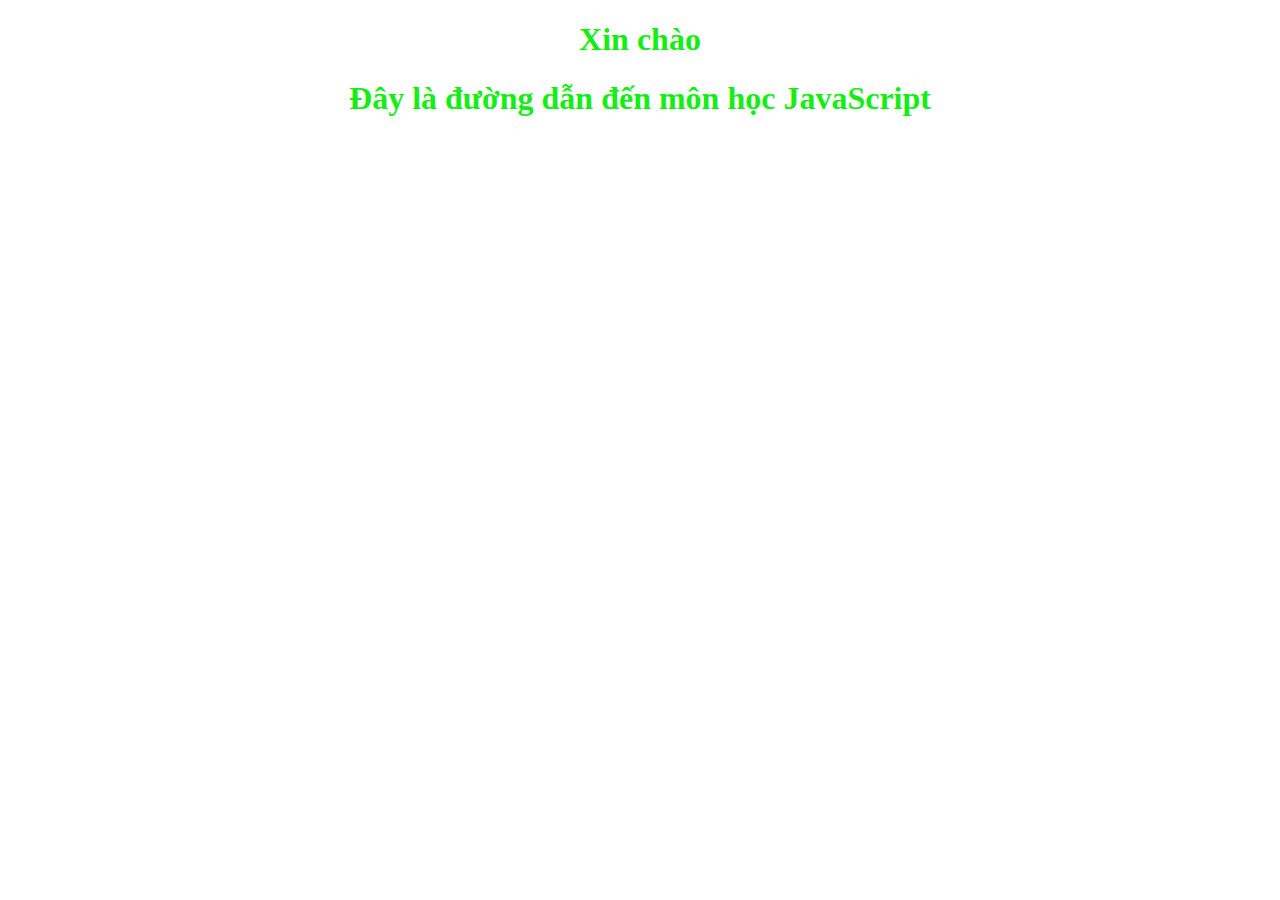
<file: index.html>
<!DOCTYPE html>
<html lang="en">
<head>
    <meta charset="UTF-8">
    <meta name="viewport" content="width=device-width, initial-scale=1.0">
    <title>Document</title>
    <style>
        h1{
            text-align: center;
            color: rgb(21, 238, 21);
        }
    </style>
</head>
<body>
    <h1>Xin chào</h1>
    <h1>Đây là đường dẫn đến môn học JavaScript</h1>
</body>
</html>
</file>
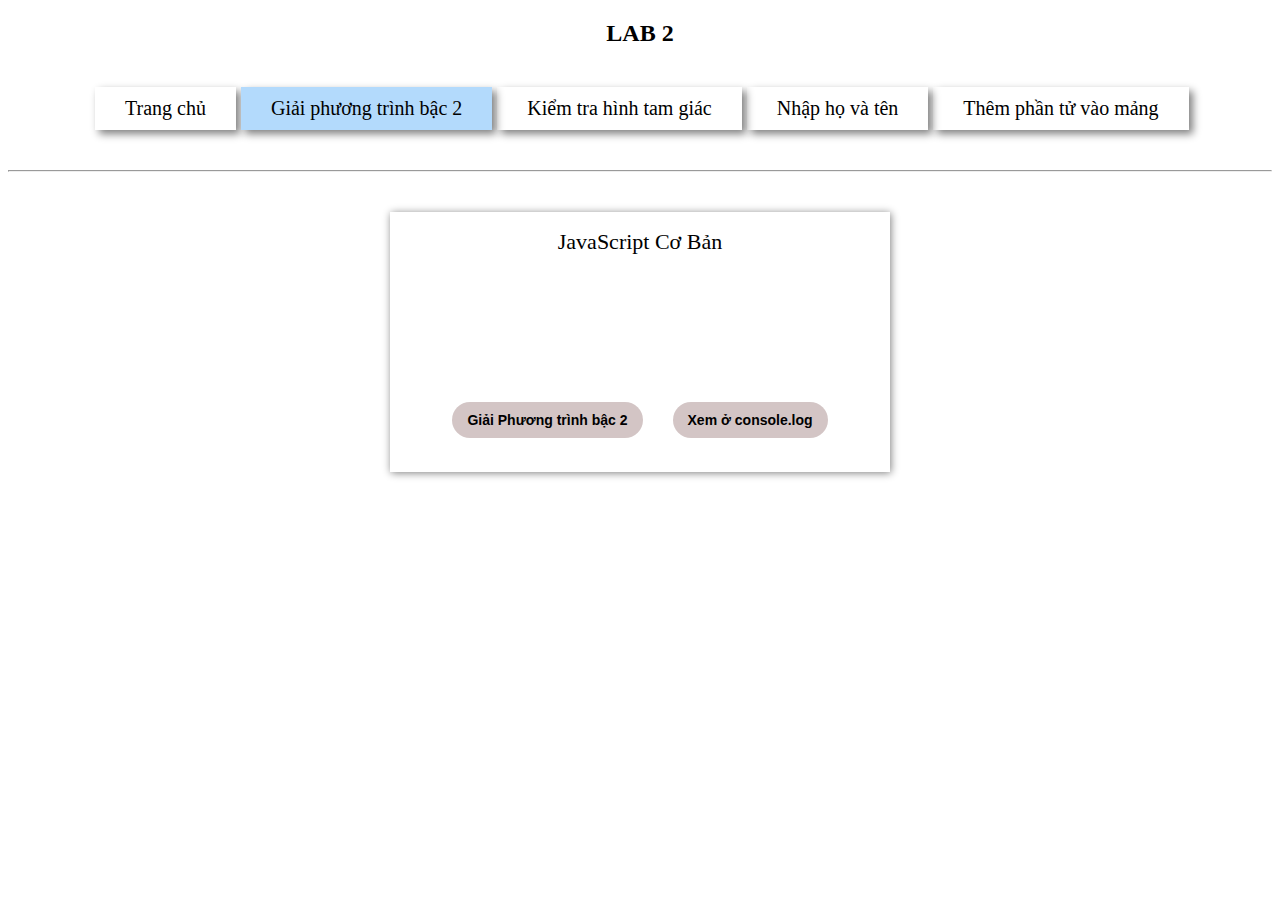
<file: lab2/bai1.html>
<!DOCTYPE html>
<html lang="en">

<head>
    <meta charset="UTF-8">
    <meta name="viewport" content="width=device-width, initial-scale=1.0">
    <title>Document</title>
    <style>
        ul {
            list-style: none;
            display: flex;
            margin: 0 auto;
            width: 1100px;
            padding: 0;
        }

        li {
            margin-left: 5px;
        }
 
        a {
            text-decoration: none;
            display: block;
            padding: 10px 30px;
            color: rgb(0, 0, 0);
            font-size: 20px;
            /* border: 1px solid gray; */
            box-shadow: 4px 4px 8px gray;
        }
        ul>li:nth-child(2)>a{
            background-color: rgb(179, 218, 252);
        }
        a:hover {
            box-shadow: 0px 0px 2px blue;
        }
        nav {
            margin-top: 40px;
        }
       hr{
        margin: 40px auto;
       }
       h2{
        text-align: center;
       }
       .phuongtrinh{
        width: 500px;
        height: 250px;
        box-shadow: 1px 1px 8px gray;
        margin: 0 auto;
        padding-top: 10px;
       }
       .next,.see_log{
        border-radius: 30px;
        padding: 10px 15px;
        font-weight: bold;
        background-color: rgb(211, 197, 197);
        color: black;
        border: none;
        font-size: 14px;
       }
       .next:hover,.see_log:hover{
        background-color: rgb(173, 167, 167);    
       }
       .next:active{
        background-color: orangered;
       }
       .see_log{
        margin-left: 30px;
       }
       .button{
        overflow: hidden;
        
        display: flex;
        justify-content: center;
       }
       .ketqua{
        width: 100%;
        height: 180px;
       }

       .p_ketqua{
        text-align: center;
        font-size: 22px;
        color: black;
        line-height: 40px;
       
        margin: 0;
       }
    </style>
</head>

<body>
    <header>
        <div class="title">
            <h2>LAB 2</h2>
        </div>
        <nav>
            <ul>
                <li><a href="home.html">Trang chủ</a></li>
                <li><a href="bai1.html">Giải phương trình bậc 2</a></li>
                <li><a href="bai2.html">Kiểm tra hình tam giác</a></li>
                <li><a href="bai3.html">Nhập họ và tên</a></li>
                <li><a href="bai4.html">Thêm phần tử vào mảng</a></li>
            </ul>
        </nav>
    </header>
    <hr>
    <section>
        <div class="phuongtrinh">
            <div class="ketqua">
                <p class="p_ketqua" id="hien_thi_phuong_trinh">
                    JavaScript Cơ Bản
                </p>
                <p class="p_ketqua" id="hien_thi_ket_qua">
                   
                </p>
            </div>
            <div class="button">
                <button class="next" id="next" onclick="thucThi()">Giải Phương trình bậc 2</button>
                <button class="see_log" id="see_log" onclick="onoff_console()">Xem ở console.log</button>
            </div>
        </div>
    </section>
    <script src="./js/bai1.js"></script>
</body>

</html>
</file>
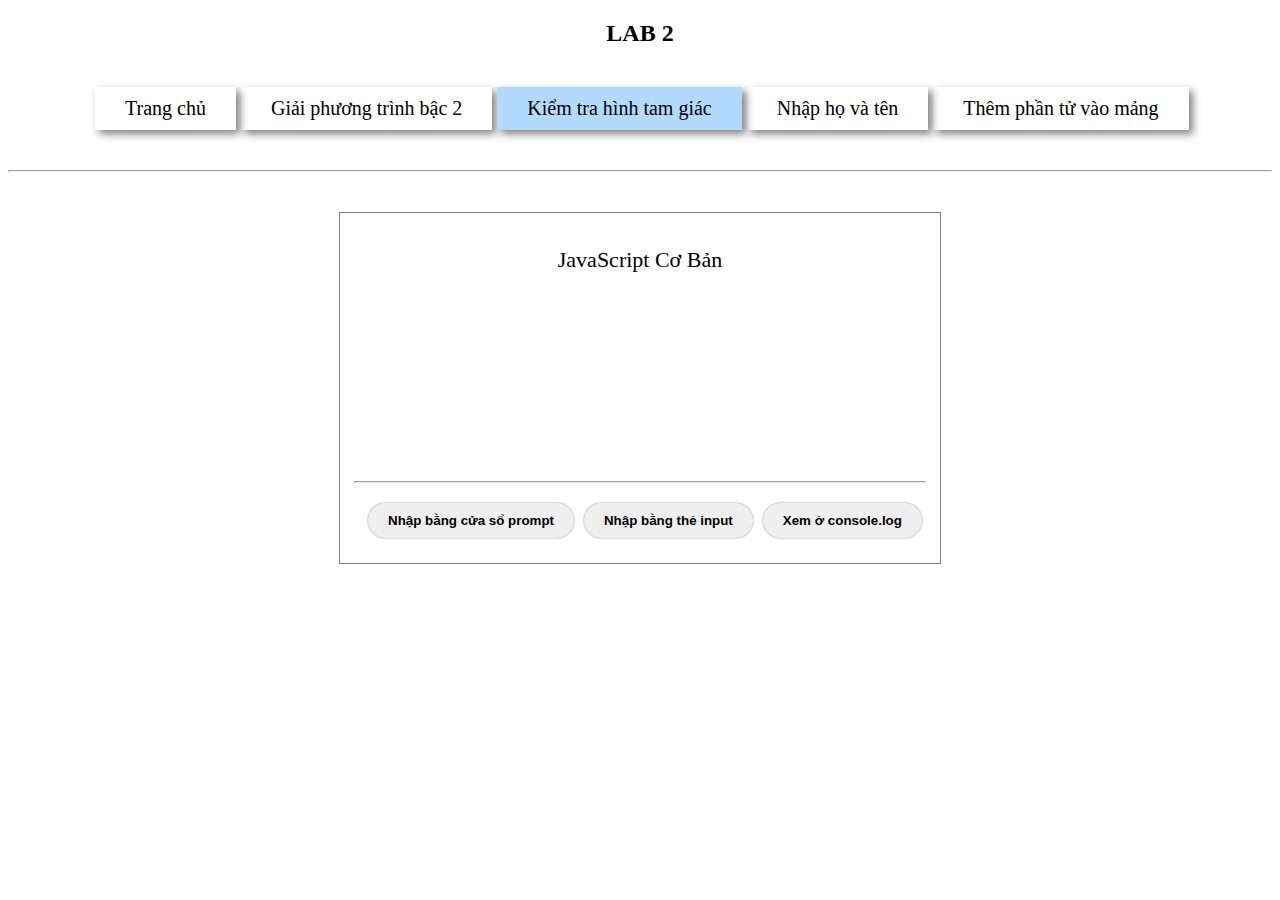
<file: lab2/bai2.html>
<!DOCTYPE html>
<html lang="en">

<head>
    <meta charset="UTF-8">
    <meta name="viewport" content="width=device-width, initial-scale=1.0">
    <title>Document</title>
    <style>
        ul {
            list-style: none;
            display: flex;
            margin: 0 auto;
            width: 1100px;
            padding: 0;
        }

        li {
            margin-left: 5px;
        }

        a {
            text-decoration: none;
            display: block;
            padding: 10px 30px;
            color: rgb(0, 0, 0);
            font-size: 20px;
            /* border: 1px solid gray; */
            box-shadow: 4px 4px 8px gray;
        }

        ul>li:nth-child(3)>a {
            background-color: rgb(179, 218, 252);
        }

        a:hover {
            box-shadow: 0px 0px 2px blue;
        }

        nav {
            margin-top: 40px;
        }

        body>hr {
            margin: 40px auto;
        }

        h2 {
            text-align: center;
        }

        .khung {
            width: 600px;
            height: 350px;
            margin: 0 auto;
            display: flex;
            flex-direction: column;
            align-items: center;
            border: 1px solid gray;
        }

        .button {
            display: flex;
            justify-content: center;
        }

        button {
            padding: 10px 20px;
            margin-left: 10px;
            border-radius: 30px;
            font-weight: bold;
            border: none;
            box-shadow: 0 0 2px gray;
        }

        button:hover {
            background-color: rgb(163, 157, 157);
        }

        .display {
            width: 100%;
            height: 250px;
            padding-top: 10px;

        }

        .input {
            display: flex;
            flex-direction: column;   
            height: 240px;
            width: 100%;
            align-items: center;
            display: none;
        }

        .input>div {
            width: 80%;

            display: flex;
            align-items: center;
            margin-left: 110px;
        }

        .input>div>input {
            width: 70%;
            padding: 10px;
            margin: 10px;
            border-radius: 5px;
            border: 1px solid black;
            outline: none;
        }

        .input>div>img {
            width: 30px;
            display: none;
        }

        .input>button {
            margin-top: 18px;
        }
        .input>button:active{
            background-color: orangered;
        }
        .khung>hr {
            width: 95%;
            margin-bottom: 20px;
        }

        .rung {
            border: 2px solid red;
            animation: rung1 0.1s 2;
        }

        @keyframes rung1 {
            0% {
                transform: translateX(0);
            }

            25% {
                transform: translateX(-5px);
            }

            75% {
                transform: translateX(5px);
            }

            100% {
                transform: translateX(0);
            }
        }
        .display_ketqua{
            width: 100%;
            height: 230px;
            display: block;
        }
        .display_ketqua>p{
            font-size: 22px;
            line-height: 30px;
            text-align: center;
        }
    </style>
</head>

<body>
    <header>
        <div class="title">
            <h2>LAB 2</h2>
        </div>
        <nav>
            <ul>
                <li><a href="home.html">Trang chủ</a></li>
                <li><a href="bai1.html">Giải phương trình bậc 2</a></li>
                <li><a href="bai2.html">Kiểm tra hình tam giác</a></li>
                <li><a href="bai3.html">Nhập họ và tên</a></li>
                <li><a href="bai4.html">Thêm phần tử vào mảng</a></li>
            </ul>
        </nav>
    </header>
    <hr>
    <section>
        <div class="khung">
            <div class="display" id="display">
                <div class="input" id="input">
                    <div>
                        <input type="text" class="canh" id="canh1" placeholder="Nhập cạnh a"
                            title="Nhập cạnh của tam giác">
                        <img class="img" src="hinhanh/0.png" alt="">
                        <img class="img" src="hinhanh/1.png" alt="">
                    </div>
                    <div>
                        <input type="text" class="canh" id="canh2" placeholder="Nhập cạnh b"
                            title="Nhập cạnh của tam giác">
                        <img class="img" src="hinhanh/0.png" alt="">
                        <img class="img" src="hinhanh/1.png" alt="">
                    </div>
                    <div>
                        <input type="text" class="canh" id="canh3" placeholder="Nhập cạnh c"
                            title="Nhập cạnh của tam giác">
                        <img class="img" src="hinhanh/0.png" alt="">
                        <img class="img" src="hinhanh/1.png" alt="">
                    </div>
                    <button id="kiemtra" onclick="kiemtra()">Kiểm tra</button>
                </div>
                <div class="display_ketqua" id="display_ketqua">
                    <p id="p_ketqua">JavaScript Cơ Bản</p>
                </div>
            </div>
            <hr>
            <div class="button">

                <button onclick="cuasoprompt()">Nhập bằng cửa sổ prompt</button>
                <button onclick="thucThiInPut()">Nhập bằng thẻ input</button>
                <button onclick="onoff()" id="seelog">Xem ở console.log</button>
            </div>
        </div>
    </section>
    <script src="./js/bai2.js"></script>
</body>

</html>
</file>
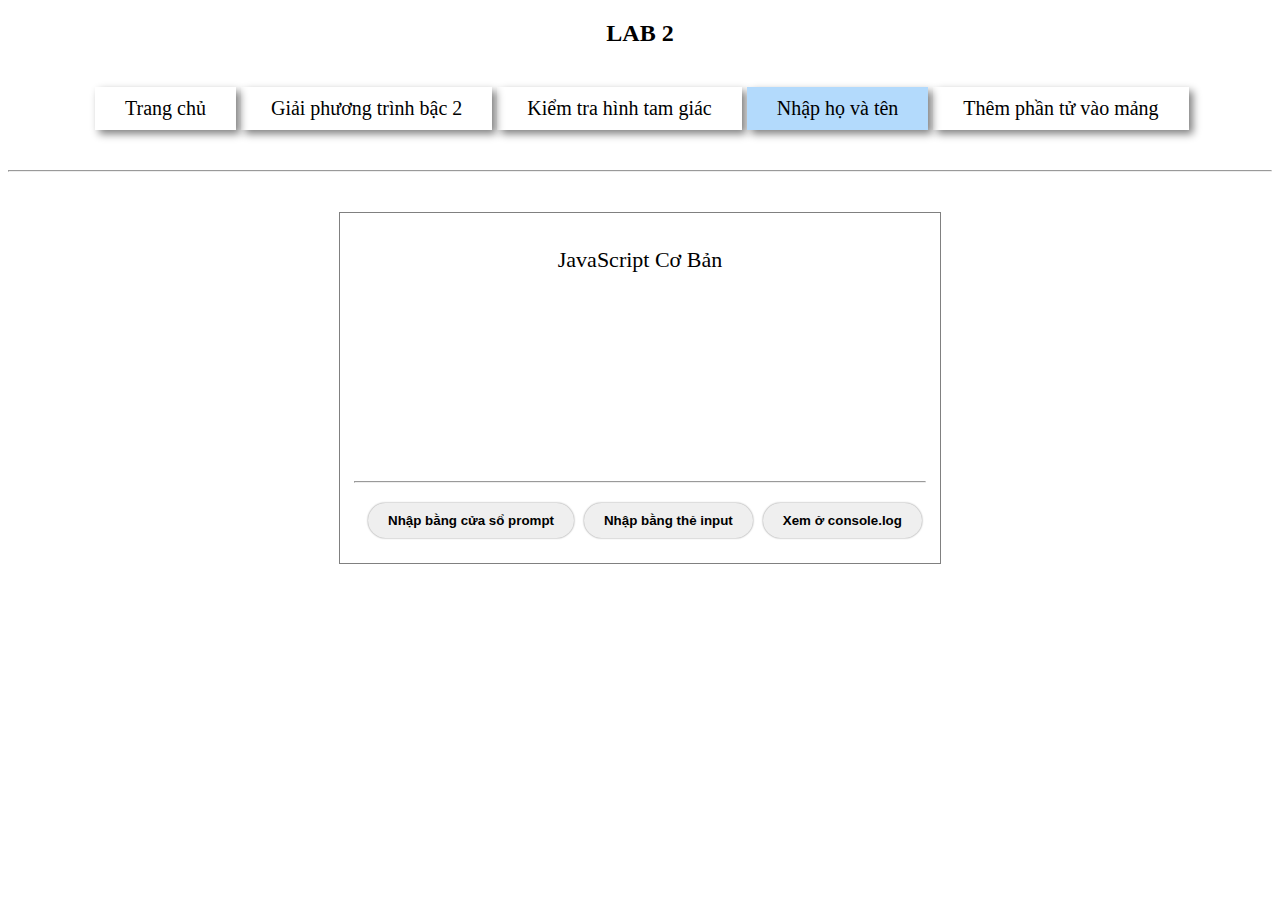
<file: lab2/bai3.html>
<!DOCTYPE html>
<html lang="en">

<head>
    <meta charset="UTF-8">
    <meta name="viewport" content="width=device-width, initial-scale=1.0">
    <title>Document</title>
    <style>
        ul {
            list-style: none;
            display: flex;
            margin: 0 auto;
            width: 1100px;
            padding: 0;
        }

        li {
            margin-left: 5px;
        }

        a {
            text-decoration: none;
            display: block;
            padding: 10px 30px;
            color: rgb(0, 0, 0);
            font-size: 20px;
            /* border: 1px solid gray; */
            box-shadow: 4px 4px 8px gray;
        }

        ul>li:nth-child(4)>a {
            background-color: rgb(179, 218, 252);
        }

        a:hover {
            box-shadow: 0px 0px 2px blue;
        }

        nav {
            margin-top: 40px;
        }

        body>hr {
            margin: 40px auto;
        }

        h2 {
            text-align: center;
        }

        .khung {
            width: 600px;
            height: 350px;
            margin: 0 auto;
            display: flex;
            flex-direction: column;
            align-items: center;
            border: 1px solid gray;
        }

        .button {
            display: flex;
            justify-content: center;
        }

        button {
            padding: 10px 20px;
            margin-left: 10px;
            border-radius: 30px;
            font-weight: bold;
            border: none;
            box-shadow: 0 0 2px gray;
        }

        button:hover {
            background-color: rgb(163, 157, 157);
        }

        .display {
            width: 100%;
            height: 250px;
            padding-top: 10px;

        }

        .input {
            display: flex;
            flex-direction: column;   
            height: 240px;
            width: 100%;
            align-items: center;
            display: none;
        }

        .input>div {
            width: 80%;

            display: flex;
            align-items: center;
            margin-left: 110px;
        }

        .input>div>input, #gioitinh {
            width: 70%;
            padding: 10px;
            margin: 10px;
            border-radius: 5px;
            border: 1px solid black;
            outline: none;
        }
        #gioitinh{
            width: 75%;
        }
        .input>div>img {
            width: 30px;
            display: none;
        }

        .input>button {
            margin-top: 18px;
        }
        .input>button:active{
            background-color: orangered;
        }
        .khung>hr {
            width: 95%;
            margin-bottom: 20px;
        }

        .rung {
            border: 2px solid red;
            animation: rung1 0.1s 2;
        }

        @keyframes rung1 {
            0% {
                transform: translateX(0);
            }

            25% {
                transform: translateX(-5px);
            }

            75% {
                transform: translateX(5px);
            }

            100% {
                transform: translateX(0);
            }
        }
        .display_ketqua{
            width: 100%;
            height: 230px;
            display: block;
        }
        .display_ketqua>p{
            font-size: 22px;
            line-height: 30px;
            text-align: center;
        }
    </style>
</head>

<body>
    <header>
        <div class="title">
            <h2>LAB 2</h2>
        </div>
        <nav>
            <ul>
                <li><a href="home.html">Trang chủ</a></li>
                <li><a href="bai1.html">Giải phương trình bậc 2</a></li>
                <li><a href="bai2.html">Kiểm tra hình tam giác</a></li>
                <li><a href="bai3.html">Nhập họ và tên</a></li>
                <li><a href="bai4.html">Thêm phần tử vào mảng</a></li>
            </ul>
        </nav>
    </header>
    <hr>
    <section>
        <div class="khung">
            <div class="display" id="display">
                <div class="input" id="input">
                    <div>
                        <input type="text" class="nhapten" id="hoten" placeholder="Nhập Họ và Tên"
                            title="Nhập cạnh của tam giác">
                        <img class="img" src="hinhanh/0.png" alt="">
                        <img class="img" src="hinhanh/1.png" alt="">
                    </div>
                    <div>
                        <select name="" id="gioitinh">
                            <option value="nam">Nam</option>
                            <option value="nu">Nữ</option>
                        </select>
                    </div>
                   
                    <button id="kiemtra" onclick="kiemtra()">Kiểm tra</button>
                </div>
                <div class="display_ketqua" id="display_ketqua">
                    <p id="p_ketqua">JavaScript Cơ Bản</p>
                    <p id="p_ketqua1"></p>
                </div>
            </div>
            <hr>
            <div class="button">

                <button onclick="cuasoprompt()">Nhập bằng cửa sổ prompt</button>
                <button onclick="thucThiInPut()">Nhập bằng thẻ input</button>
                <button onclick="onoff()" id="seelog">Xem ở console.log</button>
            </div>
        </div>
    </section>
    <script src="js/bai3.js"></script>
</body>

</html>
</file>
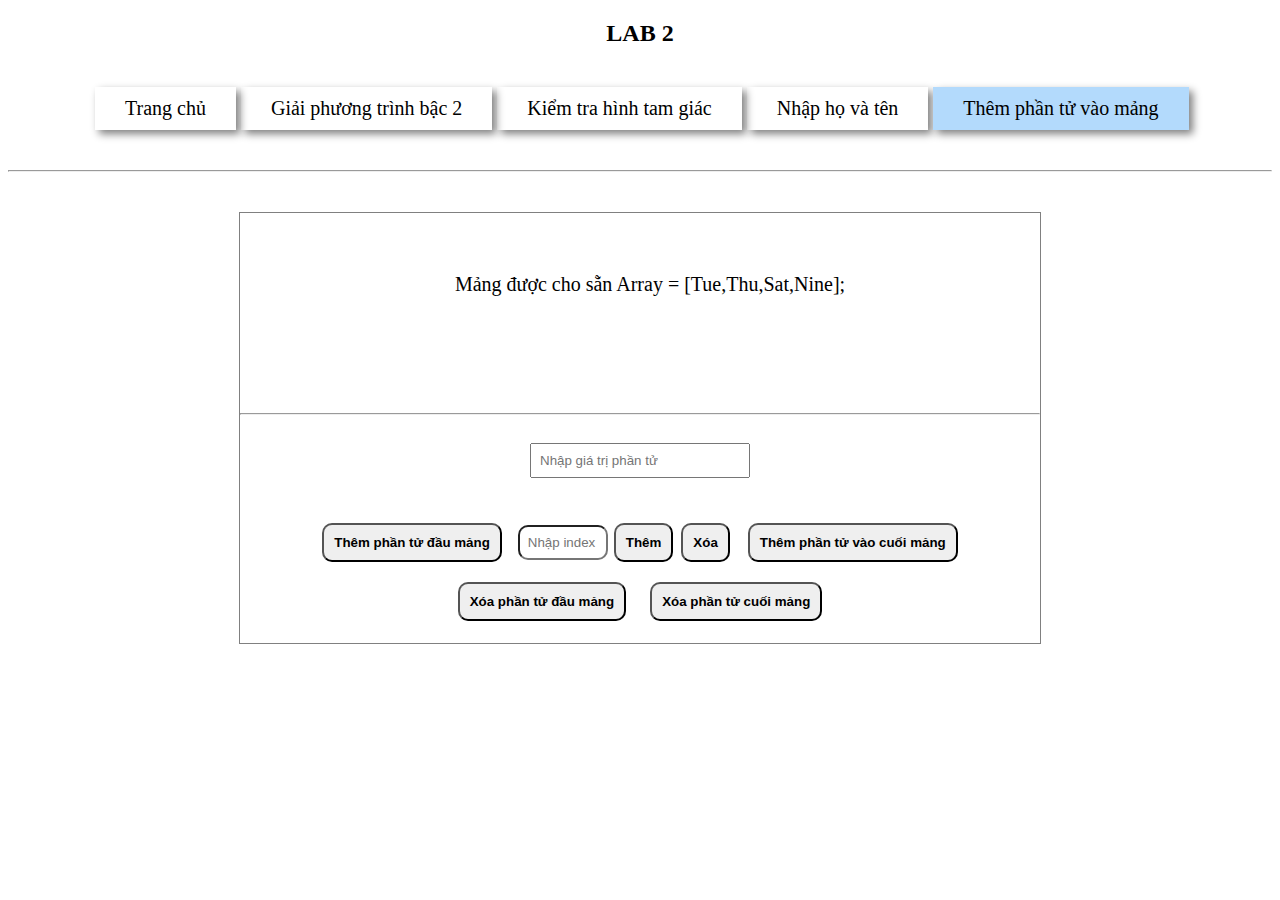
<file: lab2/bai4.html>
<!DOCTYPE html>
<html lang="en">

<head>
    <meta charset="UTF-8">
    <meta name="viewport" content="width=device-width, initial-scale=1.0">
    <title>Document</title>
    <style>
        ul {
            list-style: none;
            display: flex;
            margin: 0 auto;
            width: 1100px;
            padding: 0;
        }

        li {
            margin-left: 5px;
        }

        a {
            text-decoration: none;
            display: block;
            padding: 10px 30px;
            color: rgb(0, 0, 0);
            font-size: 20px;
            /* border: 1px solid gray; */
            box-shadow: 4px 4px 8px gray;
        }

        ul>li:nth-child(5)>a {
            background-color: rgb(179, 218, 252);
        }

        a:hover {
            box-shadow: 0px 0px 2px blue;
        }

        nav {
            margin-top: 40px;
        }

        .hr {
            margin: 40px auto;
        }

        h2 {
            text-align: center;
        }

        .khung {
            width: 800px;
            height: 430px;
            border: 1px solid gray;
            margin: 0 auto;
        }

        .display {
            width: 100%;
            height: 40%;
            padding: 10px;
        }

        .button {
            width: 100%;
            
            text-align: center;
        }

        .input1 {
            padding: 8px;
            margin-bottom: 35px;
            margin-top: 20px;
            width: 200px;
            outline: none;
        }

        .button1 {
            padding: 0;
            text-align: left;
        }

        #input2 {
            width: 75%;
            border: none;
            outline: none;
            padding: 10px;
            height: 100%;
            border-top-left-radius: 10px;
            border-bottom-left-radius: 10px;
        }
        button{
            padding: 10px;
            border-radius: 10px;
            margin: 10px;
            font-weight: bold;
           
        }
        button:hover{
            background-color: rgb(170, 162, 162);
        }
        button:active{
            background-color: orangered;
        }
        #p_display{
            text-align: center;
            font-size: 20px;
            padding-top: 30px;
            
        }
        .rung {
            border: 2px solid red;
            animation: rung1 0.1s 2;
        }

        @keyframes rung1 {
            0% {
                transform: translateX(0);
            }

            25% {
                transform: translateX(-5px);
            }

            75% {
                transform: translateX(5px);
            }

            100% {
                transform: translateX(0);
            }
        }
        .themvaxoa{
            
            display: inline-block;
            padding: 0px 2px;
            border-radius: 10px;
        }
        .themvaxoa>input{
            padding: 8px;
            width: 70px;
            border-radius: 10px;
            outline: none;
        }
        .themvaxoa>button{
            margin: 2px;
        }
    </style>
</head>

<body>
    <header>
        <div class="title">
            <h2>LAB 2</h2>
        </div>
        <nav>
            <ul>
                <li><a href="home.html">Trang chủ</a></li>
                <li><a href="bai1.html">Giải phương trình bậc 2</a></li>
                <li><a href="bai2.html">Kiểm tra hình tam giác</a></li>
                <li><a href="bai3.html">Nhập họ và tên</a></li>
                <li><a href="bai4.html">Thêm phần tử vào mảng</a></li>
            </ul>
        </nav>
    </header>
    <hr class="hr">

    <section>
        <div class="khung">
            <div class="display" id="display">
                <p id="p_display"></p>
            </div>
            <hr>
            <div class="button" id="button">
                <input type="text" class="input1" id="giatriphantu" placeholder="Nhập giá trị phần tử"> <br>
                <button id="themdau" onclick="themphantudaumang()">Thêm phần tử đầu mảng</button>
                <!-- <button class="button1" id="themindex" onclick="themtheoindex()"><input type="text" id="input2" placeholder="Nhập vị trí muốn thêm"
                        title="Nhập vị trí muốn thêm"></button> -->
                        <div class="themvaxoa">
                            <input type="text" id="nhapindex" placeholder="Nhập index">
                            <button onclick="themtheoindex()">Thêm</button>
                            <button onclick="xoatheoindex()">Xóa</button>
                        </div>
                <button id="themcuoi" onclick="themphantucuoimang()" >Thêm phần tử vào cuối mảng</button>     <br>   
                <button id="xoadau" onclick="xoaphantudaumang()">Xóa phần tử đầu mảng</button>
                
                <button id="xoacuoi" onclick="xoaphantucuoimang()">Xóa phần tử cuối mảng</button>
            </div>
        </div>
    </section>
    <script src="js/bai4.js"></script>
</body>

</html>
</file>
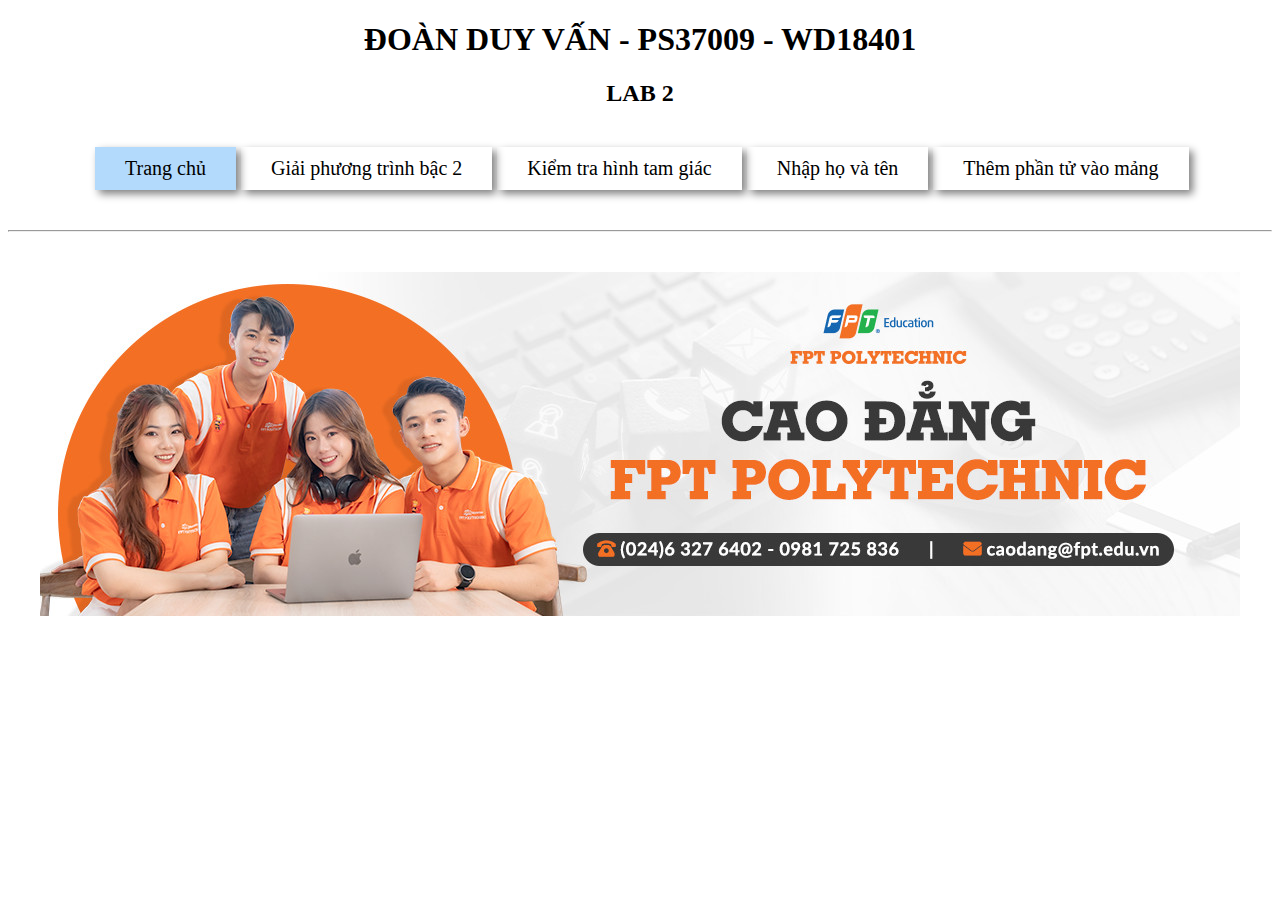
<file: lab2/home.html>
<!DOCTYPE html>
<html lang="en">

<head>
    <meta charset="UTF-8">
    <meta name="viewport" content="width=device-width, initial-scale=1.0">
    <title>Document</title>
    <style>
        ul {
            list-style: none;
            display: flex;
            margin: 0 auto;
            width: 1100px;
            padding: 0;
        }

        li {
            margin-left: 5px;
        }
 
        a {
            text-decoration: none;
            display: block;
            padding: 10px 30px;
            color: rgb(0, 0, 0);
            font-size: 20px;
            /* border: 1px solid gray; */
            box-shadow: 4px 4px 8px gray;
        }
        ul>li:first-child>a{
            background-color: rgb(179, 218, 252);
        }
        a:hover {
            box-shadow: 0px 0px 2px blue;
        }
        nav {
            margin-top: 40px;
        }
       hr{
        margin: 40px auto;
       }
       h2{
        text-align: center;
       }
       .fpt{
        text-align: center;
       }
       .title{
        text-align: center;
       }
    </style>
</head>

<body>
    <header>
        <div class="title">
            <h1>ĐOÀN DUY VẤN - PS37009 - WD18401</h1>
            <h2>LAB 2</h2>
        </div>
        <nav>
            <ul>
                <li><a href="home.html">Trang chủ</a></li>
                <li><a href="bai1.html">Giải phương trình bậc 2</a></li>
                <li><a href="bai2.html">Kiểm tra hình tam giác</a></li>
                <li><a href="bai3.html">Nhập họ và tên</a></li>
                <li><a href="bai4.html">Thêm phần tử vào mảng</a></li>
            </ul>
        </nav>
    </header>
    <hr>
    <section>
        <div class="fpt">
            <img src="hinhanh/fpt.jpg" alt="">
        </div>
    </section>
</body>

</html>
</file>
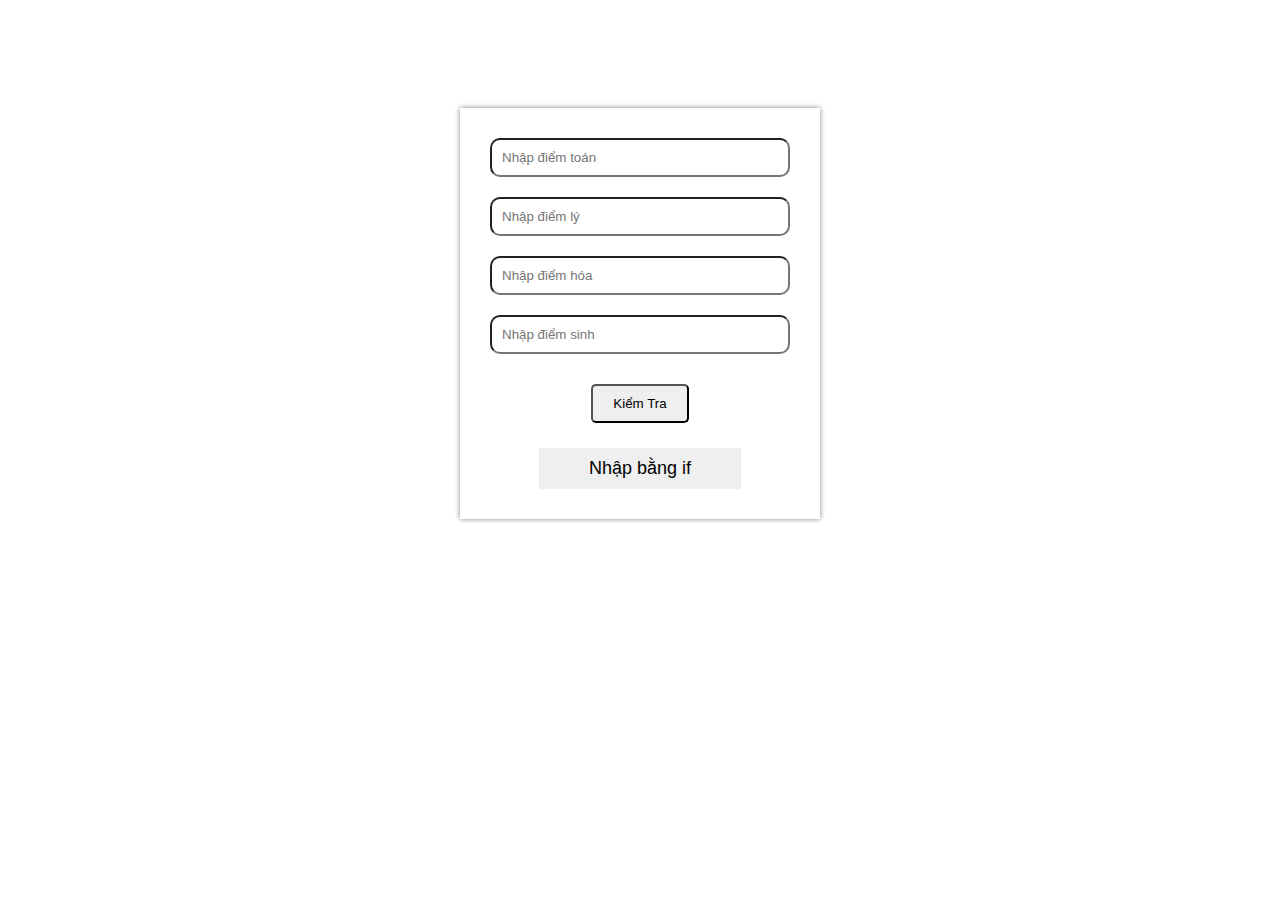
<file: lab3/bai1.html>
<!DOCTYPE html>
<html lang="en">
<head>
    <meta charset="UTF-8">
    <meta name="viewport" content="width=device-width, initial-scale=1.0">
    <title>Document</title>
    <link rel="stylesheet" href="css/bai1.css">
</head>
<body>
    <section>
        <div class="khung">
            <div class="menu1" id="menu">
            <div class="head">
            <div class="input">
            <input type="text" id="toan" placeholder="Nhập điểm toán">
            <p class="thongbao"> </p>
            <input type="text" id="ly" placeholder="Nhập điểm lý">
            <p class="thongbao"> </p>
            <input type="text" id="hoa" placeholder="Nhập điểm hóa">
            <p class="thongbao"> </p>
            <input type="text" id="sinh" placeholder="Nhập điểm sinh">
            <p class="thongbao"> </p>
            </div>
            </div>
            <div class="button">
                <button onclick="kiemtra()">Kiểm Tra</button>
            </div>
            <div class="thaydoi">
                <button onclick="nhapif()" id="nhapif">Nhập bằng if 
                <span></span>
                <span></span>
                <span></span> 
                <span></span>  
                </button>
                <button onclick="nhapswitch()" id="nhapswitch">Nhập bằng Switch 
                    <span></span>
                    <span></span>
                    <span></span>
                    <span></span>  
                    </button>
            </div>
            </div>
            <div class="ketqua" id="ketqua">
                <p id="in_ketqua"></p>
                <button onclick="nhaplai()">Nhập lại</button>
            </div>
            
        </div>
    </section>
    <script src="js/bai1.js"></script>
</body>
</html>
</file>
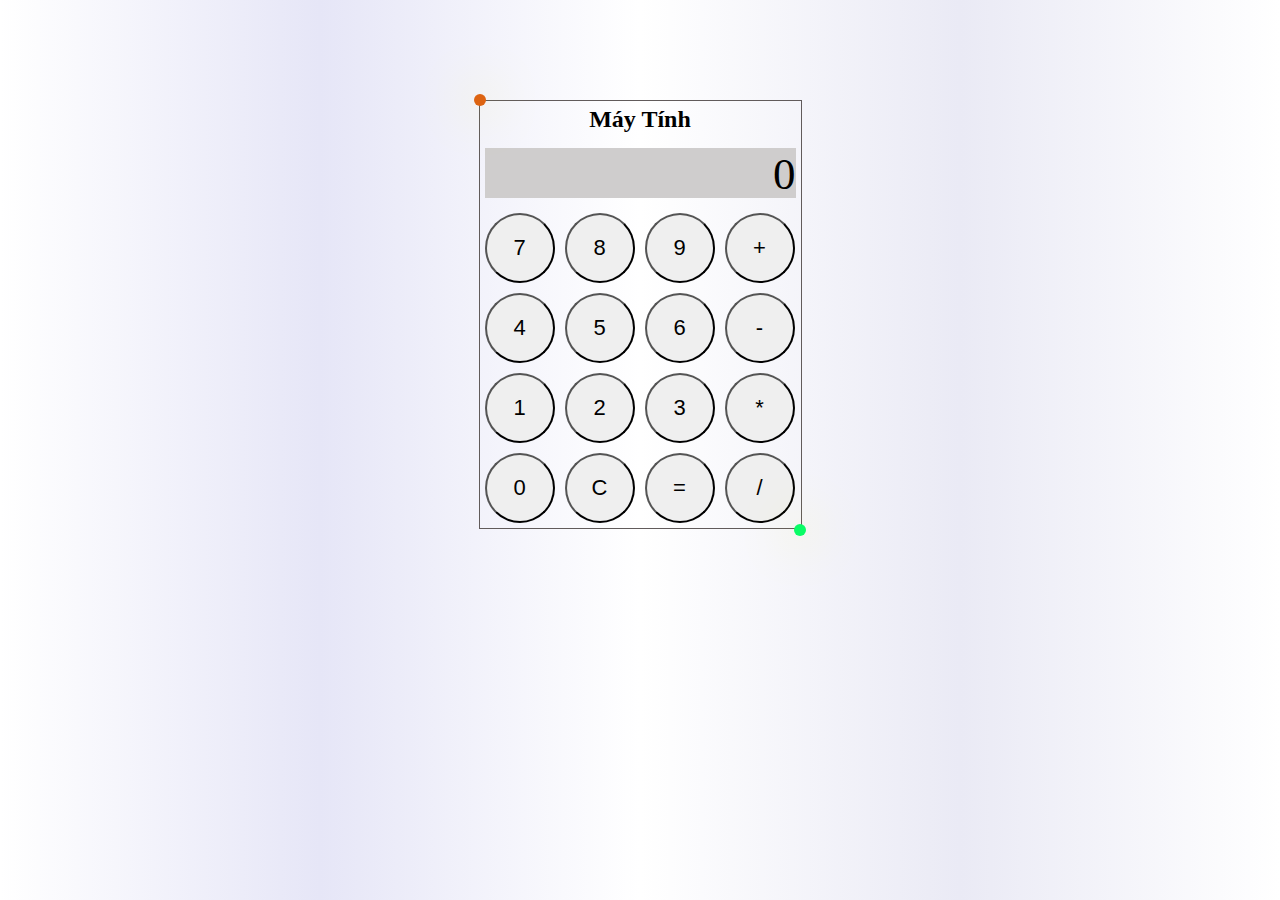
<file: lab3/bai2.html>
<!DOCTYPE html>
<html lang="en">
<head>
    <meta charset="UTF-8">
    <meta name="viewport" content="width=device-width, initial-scale=1.0">
    <title>Máy Tính</title>
    <link rel="stylesheet" href="css/bai2.css">
</head> 
<body>
    <div class="nen"></div>
    <section>
        
       <div class="khung">
        <h2>Máy Tính</h2>
        <!-- <div class="ketqua"> -->
            <p class="p_ketqua" id="ketqua">
                0
            </p>
        <!-- </div> -->
        <div class="maytinh" id="maytinh">
            <button>7</button>
            <button>8</button>
            <button>9</button>
            <button>+</button>
            <button>4</button>
            <button>5</button>
            <button>6</button>
            <button>-</button>
            <button>1</button>
            <button>2</button>
            <button>3</button>  
            <button>*</button>
            <button>0</button>
            <button>C</button>
            <button>=</button>
            <button>/</button>
        </div>
        <span class="border"></span>
        <span class="border2"></span>
       </div>
    </section>
    <script src="js/bai2.js"></script>
       
</body>
</html>
</file>
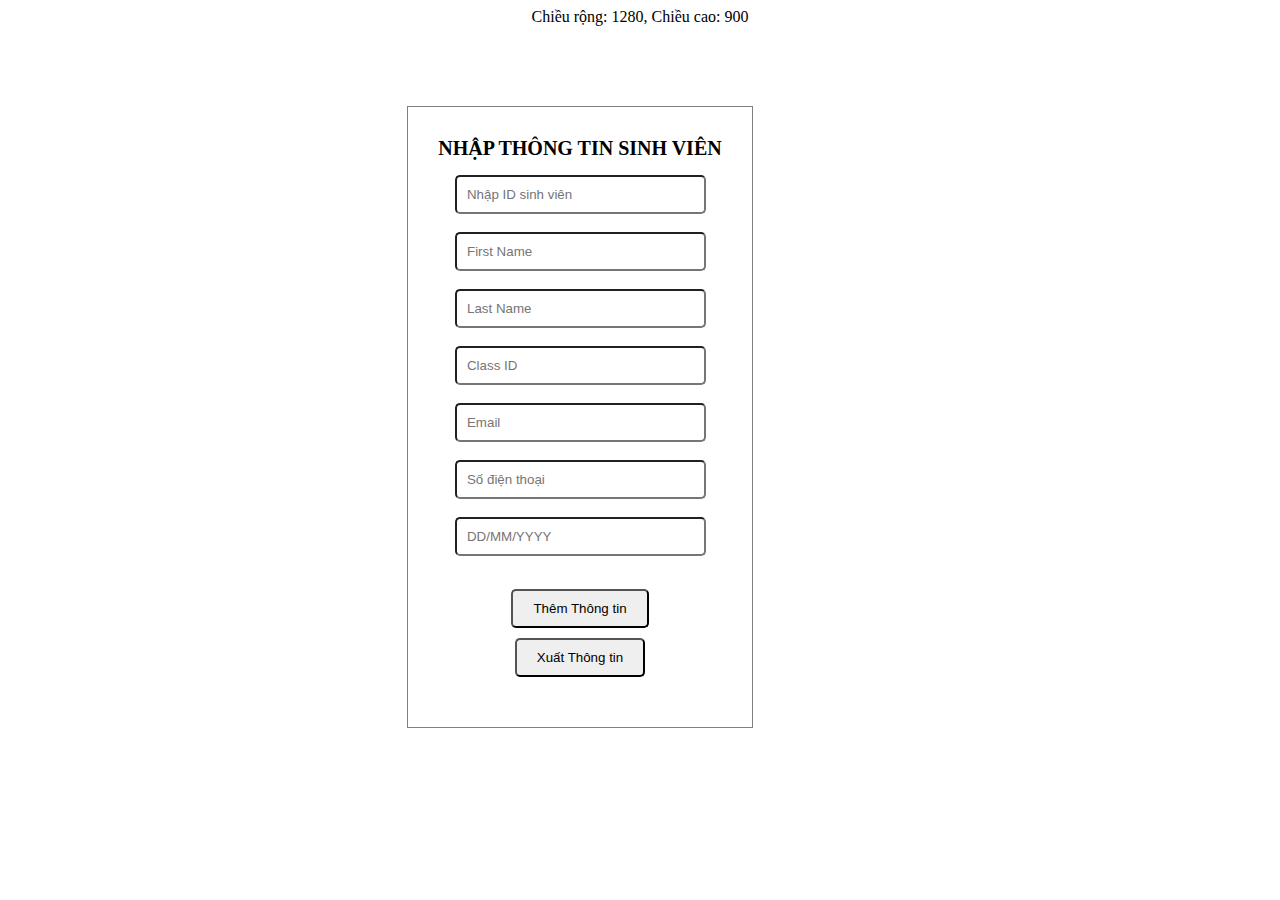
<file: lab4/lab4.html>
<!DOCTYPE html>
<html lang="en">

<head>
    <meta charset="UTF-8">
    <meta name="viewport" content="width=device-width, initial-scale=1.0">
    <title>Document</title>
    <link rel="stylesheet" href="lab4.css">
</head>

<body>
    <div class="bom">
        <span id="bom"></span>
    </div>
    <section> 
        <div class="nhapthongtin">
            <div class="text">NHẬP THÔNG TIN SINH VIÊN</div>
            <div class="input">
                <input type="text" pattern="[0-9]{2}" placeholder="Nhập ID sinh viên">
                <p class="thongbao"></p>
                <input type="text" pattern="[a-zA-Z]+" placeholder="First Name">
                <p class="thongbao"></p>
                <input type="text" pattern="[a-zA-Z ]+" placeholder="Last Name">
                <p class="thongbao"></p>
                <input type="text" pattern="[0-9]{2}" placeholder="Class ID">
                <p class="thongbao"></p>
                <input type="email" pattern="[a-z0-9._%]+@[a-z0-9]+\.[a-z]{2,}$" placeholder="Email">
                <p class="thongbao"></p>
                <input type="text" pattern="0[0-9]{9}" placeholder="Số điện thoại">
                <p class="thongbao"></p>
                <input type="text" pattern="([1-9]|0[1-9]|[1-2][0-9]|3[0-1])\/([1-9]|0[1-9]|1[0-2])\/[0-9]{4}" placeholder="DD/MM/YYYY">
                <p class="thongbao"></p>
            </div>
            <div class="button">
                <button onclick="nhap()">Thêm Thông tin</button> <br>
                <button onclick="xuatthongtin()">Xuất Thông tin</button>
            </div>
            <div class="thanhcong">
                <span id="thongbaothanhcong"></span>
            </div>
        </div>
        <div class="xuatthongtin" id="xuatthongtin">
          
           
        </div>
    </section>

   
    <script src="lab4.js"></script>

</body>

</html>
</file>
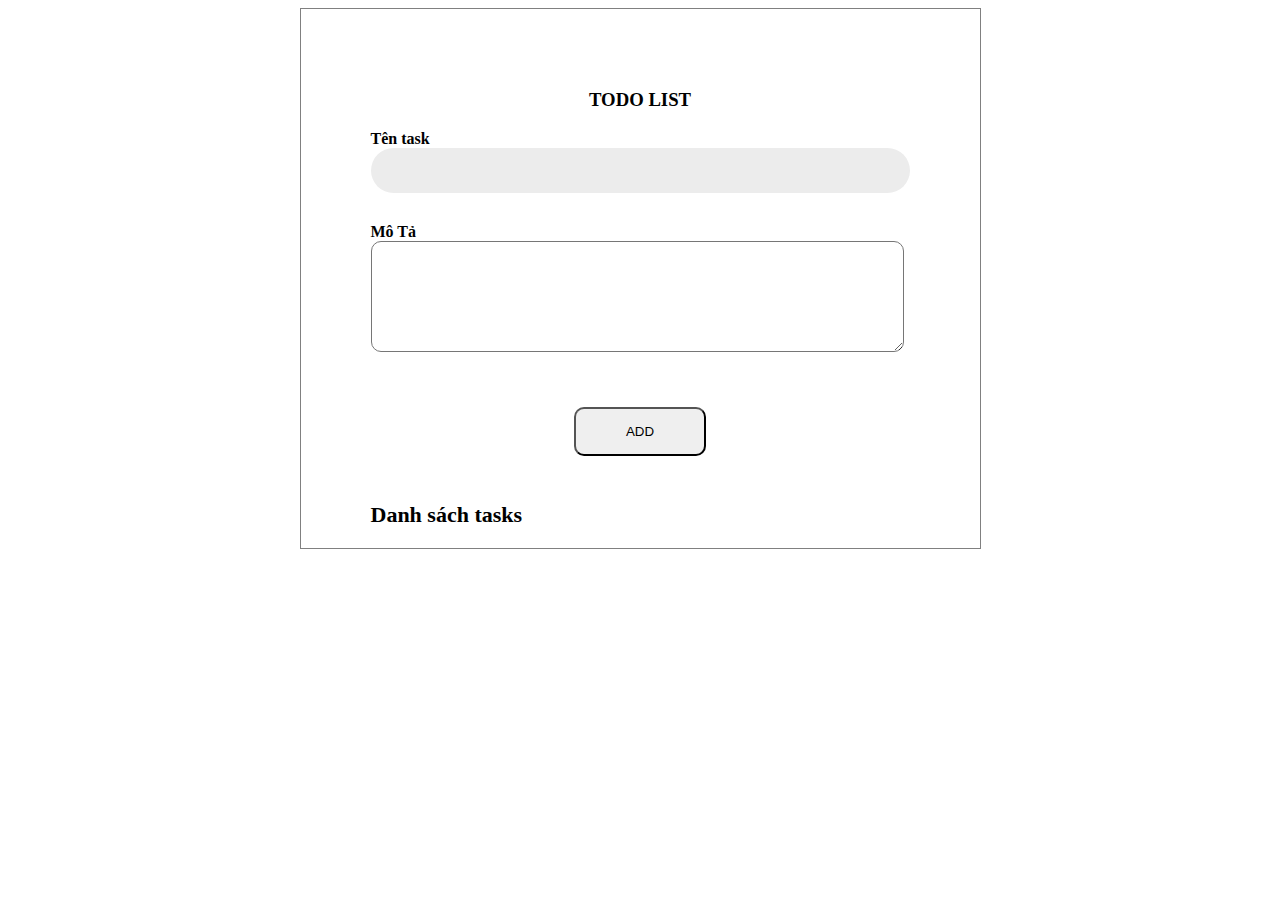
<file: lab5/lab5.html>
<!DOCTYPE html>
<html lang="en">
<head>
    <meta charset="UTF-8">
    <meta name="viewport" content="width=device-width, initial-scale=1.0">
    <title>Document</title>
    <link rel="stylesheet" href="https://cdnjs.cloudflare.com/ajax/libs/font-awesome/6.0.0-beta3/css/all.min.css">
    <link rel="stylesheet" href="lab5.css">
</head>
<body>
<div class="wrapper">
    <div class="khung">
        <h3>TODO LIST</h3>
        <div class="head">
            <label for="tentask">Tên task</label>
            <div class="div_tentask"><input type="text" id="tentask"></div>
            <p class="thongbao"></p>
            <label for="mota">Mô Tả</label>
            <textarea name="" id="mota" cols="30" rows="7"></textarea>
            <p class="thongbao"></p>
            <div id="khung_button">
                <div id="khung1_button">
                    <button onclick="addtask()" id="add">ADD</button>
                </div>
            </div>
        </div>
        <span>Danh sách tasks</span>
    </div>
    <div class="display" id="display">
        <!-- <div>
            <span>1</span>
            <span>demotest</span>
            <span>kích vào xem chi k k k k k k k k k k k k j j j j j jj j j j j j j j j jk k k...</span>
            <button>Delete</button>
            <button>Edit</button>
        </div>
        <div>
            <span>1</span>
            <span>demotest</span>
            <span>kích vào xem chi k k k k k k k k k k k k k k k...</span>
            <button>Delete</button>
            <button>Edit</button>
        </div> --> 

    </div>
    <div class="gallery">
        <div class="chinhsua">
                <i class="fa-solid fa-xmark" id="close"></i>
                <label for="tentask_edit">Tên task</label>
                <input type="text" id="tentask_edit">
                <p class="thongbao_edit"></p>
                <label for="mota_edit">Mô Tả</label>
                <textarea name="" id="mota_edit" cols="30" rows="7"></textarea>
                <p class="thongbao_edit"></p>
                <hr>
                <button id="add_edit">Cập Nhật</button>
        </div>
    </div>
</div>
    <script src="lab5.js"></script>
</body>
</html>
</file>
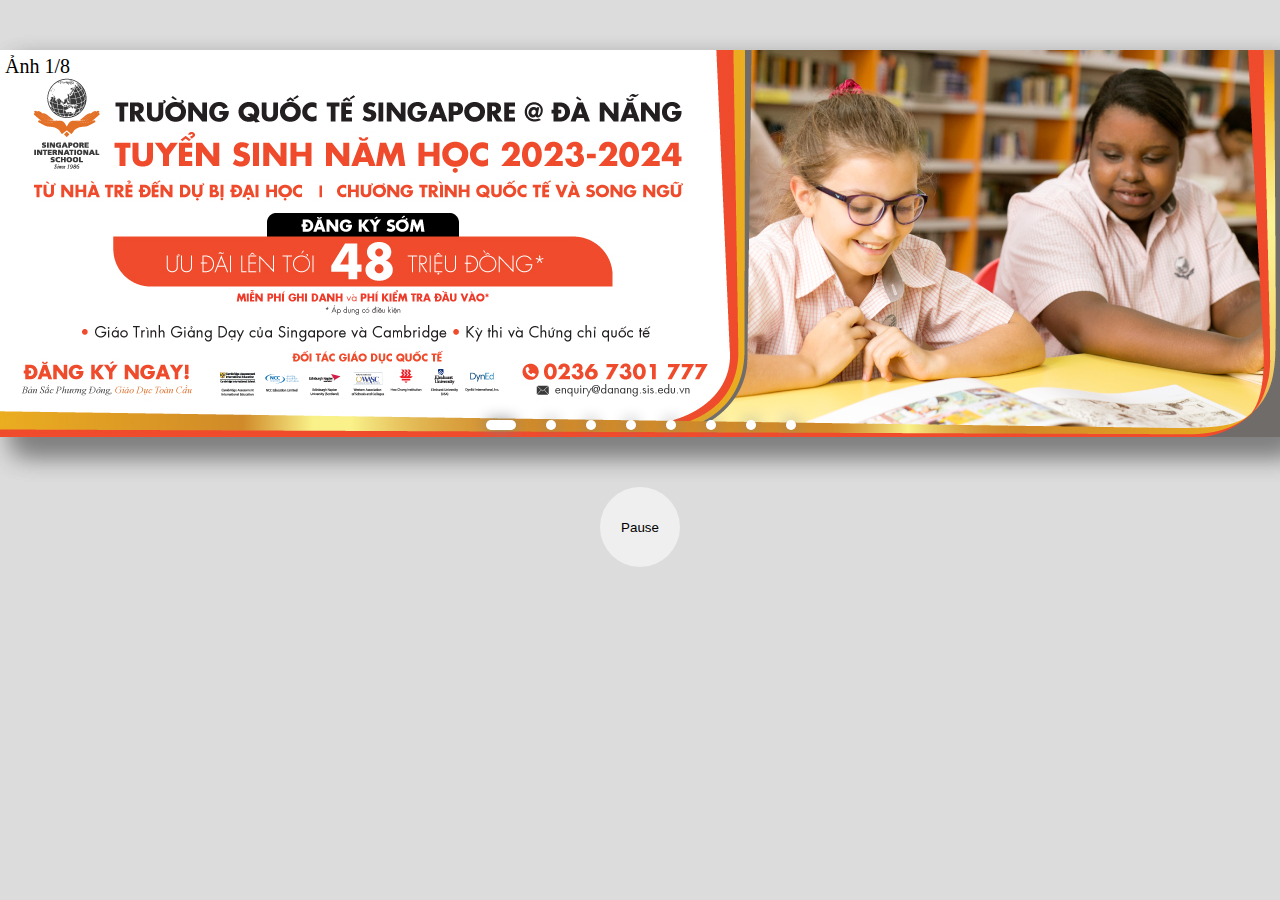
<file: lab6/lab6.html>
<!DOCTYPE html>
<html lang="en">
<head>
    <meta charset="UTF-8">
    <meta name="viewport" content="width=device-width, initial-scale=1.0">
    <title>Document</title>
    <link rel="stylesheet" href="lab6.css">
</head>
<body> 
    <header>
        <div class="slide_khung">
            <div class="slides">
                <div class="slide1"><img src="header8.jpg" alt=""></div>
                <div class="slide"><img src="header1.jpg" alt=""></div>
                <div class="slide"><img src="header2.jpg" alt=""></div>
                <div class="slide"><img src="header3.jpg" alt=""></div>
                <div class="slide"><img src="header4.jpg" alt=""></div>
                <div class="slide"><img src="header5.jpg" alt=""></div>
                <div class="slide"><img src="header6.jpg" alt=""></div>
                <div class="slide"><img src="Untitled-1.jpg" alt=""></div>
                <div class="slide"><img src="header8.jpg" alt=""></div>
                <div class="slide1"><img src="header1.jpg" alt=""></div>
            </div>
            <div class="next">></div>
            <div class="prev"><</div>
            <div class="dots">
                <span class="dot active"></span>
                <span class="dot"></span>
                <span class="dot"></span>
                <span class="dot"></span>
                <span class="dot"></span>
                <span class="dot"></span>
                <span class="dot"></span>
                <span class="dot"></span>
            </div>
            <div class="text">Ảnh 1/8</div>
        </div>
        <div class="btn_div"><button class="btn pause">Pause</button></div>
        <div class="btn_div"><button class="btn continue" >Continue</button></div>
    </header>

    <script src="lab6.js"></script>
</body>
</html>
</file>
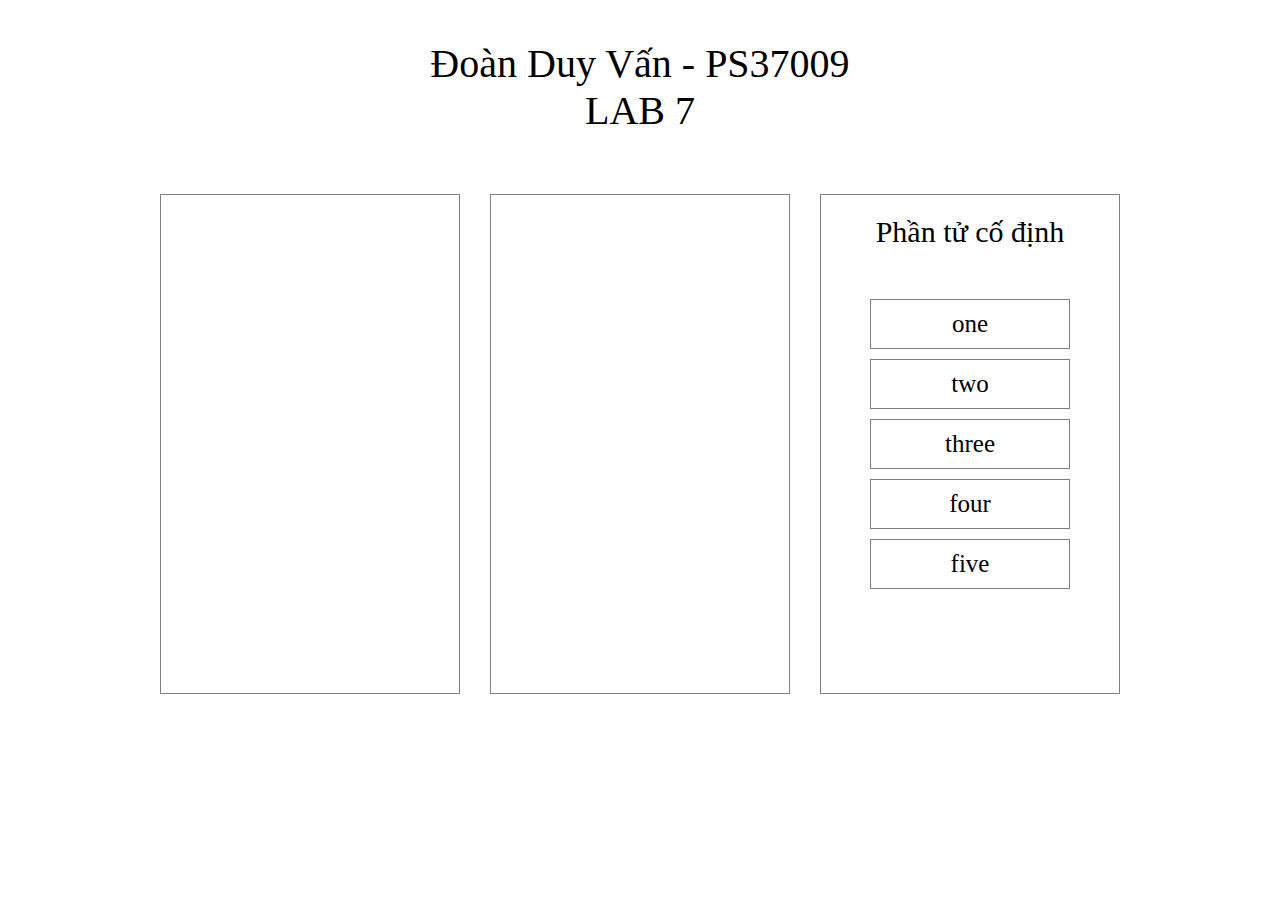
<file: lab7/lab7.html>
<!DOCTYPE html>
<html lang="en">
<head>
    <meta charset="UTF-8">
    <meta name="viewport" content="width=device-width, initial-scale=1.0">
    <title>Document</title>
    <style>
        *{
            margin: 0;
            padding: 0;
            box-sizing: border-box;
        }
        section{
            display: flex;
            justify-content: center;
            align-items: center;
            gap: 30px;
        }
        section>div{
            width: 300px;
            height: 500px;
            /* background-color: aqua; */
            border: 1px solid gray;
            overflow: hidden;
            display: flex;
            flex-direction: column;
            justify-content: center;
            align-items: center;
            gap: 10px;
        }
        section>div>span{
            font-size: 25px;
            border: 1px solid gray;
            width: 200px;
            height: 50px;
            line-height: 47px;
            text-align: center;
            user-select: none;
        }
        section>div>span:hover{
            background-color: orangered;
            color: white;
            border: none;
        }
      .title{
        position: relative;
      }
      .itemtt{
        position: absolute;
        top: 20px;
        left: 0;
        font-size: 30px;
        width: 100%;
        text-align: center;
      }
      .lab{
        margin-top: 40px;
        margin-bottom: 60px;
      }
      .lab>p{
        text-align: center;
        font-size: 40px;
      }
    </style>
</head>
<body>
    <div class="lab">
        <p>Đoàn Duy Vấn - PS37009</p>
        <p>LAB 7</p>
    </div>
    <section>
        <div class="box">

        </div>
        <div class="box">

        </div>
        <div class="title">
            <p class="itemtt">Phần tử cố định</p>
            <span id="item1">one</span>
            <span id="item2">two</span>
            <span id="item3">three</span>
            <span id="item4">four</span>
            <span id="item5">five</span>
        </div>
    </section>
    <script src="lab7.js"></script>
</body>
</html>
</file>
<file: lab3/css/bai1.css>
section{
    padding-top: 100px;
}
.khung{
    width: 300px;
    margin: 0 auto;
    box-shadow: 0 0 5px gray;
    padding: 30px;
}

.input>p{
    margin: 0;
    height: 20px;
    color: red;
    margin-left: 10px;
}
input{
    padding: 10px;
    width: 92%;
    border-radius: 10px;
    outline: none;
}
.button{
    text-align: center;
    margin-top: 10px;
    bottom: 0;
}
.button>button{
    padding: 10px 20px;
    border-radius: 5px;
    text-align: center;
}

.rung{
    color: red;
    border: 1px solid red;
    animation: rung 0.5s 1;
}
@keyframes rung{
    25%{
        transform: translateX(5px);
    }
    50%{
        transform: translateX(-5px);
    }
    75%{
        transform: translateX(5px);
    }
    100%{
        transform: translateX(-5px);
    }
}
.ketqua{
    width: 100%;
    text-align: center;
    display: none;
    margin-top: -30px;
}
.ketqua>p{
    font-size: 25px;
    line-height: 40px;
}
.ketqua>button{
    padding: 10px 25px;
    border-radius: 10px;
    font-size: 18px;
    font-weight: bold;
}
.ketqua>button:hover{
    background-color: rgb(196, 190, 190);
}
.thaydoi{
    width: 100%;
    text-align: center;
    margin-top: 25px;
}
.thaydoi>button{
    padding: 10px 50px;
    border: none;
    font-size: 18px;
    position: relative;
    overflow: hidden;
    display: inline-block;
}
.thaydoi>button:hover{
    background-color: rgb(157, 226, 92) ;
    border-radius: 5px;
    box-shadow: 0 0 5px #f4c803,
                0 0 25px #bd9d0b,
                0 0 50px #f4e403,
                0 0 100px #d5cf1e;
}
.thaydoi>button>span:nth-child(1){
    position: absolute;
    width: 100%;
    top: 0;
    left: -100%;
    height: 3px;
    background: linear-gradient(90deg,transparent, orangered);
    animation: btn-anim1 1s linear infinite;
}
@keyframes btn-anim1 {
    0% {
      left: -100%;
    }
    50%,100% {
      left: 100%;
    }
  }
.thaydoi>button>span:nth-child(2){
    position: absolute;
    height: 100%;
    top: -100%;
    right: 0;
    width: 3px;
    background: linear-gradient(180deg,transparent, orangered);
    animation: btn-anim2 1s linear infinite;
  animation-delay: .25s;
}
@keyframes btn-anim2 {
    0% {
      top: -100%;
    }
    50%,100% {
      top: 100%;
    }
  }
.thaydoi>button>span:nth-child(3){
    position: absolute;
    width: 100%;
    bottom: 0;
    right: -100%;
    height: 3px;
    background: linear-gradient(270deg,transparent, orangered);
    animation: btn-anim3 1s linear infinite;
  animation-delay: .5s;
}
@keyframes btn-anim3 {
    0% {
      right: -100%;
    }
    50%,100% {
      right: 100%;
    }
  }
.thaydoi>button>span:nth-child(4){
    position: absolute;
    height: 100%;
    bottom: -100%;
    left: 0;
    width: 3px;
    background: linear-gradient(360deg,transparent, orangered);
    animation: btn-anim4 1s linear infinite;
    animation-delay: .75s;
}
@keyframes btn-anim4 {
    0% {
      bottom: -100%;
    }
    50%,100% {
      bottom: 100%;
    }
  }

  #nhapswitch{
    display: none;
  }
</file>
<file: lab3/css/bai2.css>
section{
   padding-top: 100px;
}
.maytinh{
    width: fit-content;
    display: grid;
    grid-template-columns: 1fr 1fr 1fr 1fr;
    gap: 10px;
}
button{
    width: 70px;
    height: 70px;
    font-size: 22px;
    border-radius: 50%;
}
button:hover{
    background-color: rgb(170, 168, 165);
}
button:active{
    transform: scale(0.8)
}
.khung{
    width: 311px;
    border: 1px solid rgb(97, 91, 91);
    padding: 5px;
    margin: 0 auto;
    position: relative;
}
.khung>h2{
    text-align: center;
}
.p_ketqua{
    
    font-size: 45px;
    background-color: rgb(207, 205, 205);
    width: 100%;
    height: 50px;
    line-height: 52px;
    text-align: right;
    margin: 15px auto;
    /* display: flex;
    justify-content: right;
    align-items: center; */
    overflow: hidden;
}
.border{
    position: absolute;
    width: 12px;
    height: 12px;
    border-radius: 50%;
    background-color: rgb(221, 99, 17);
    box-shadow: 0 0 50px yellow;
    top: -7px;
    left: -6px;
    /* left: 98%;
    top: 99%; */
    animation: chay 3s linear infinite; 
}

@keyframes chay{
    0%{
        top: -7px;
         left: -6px;
    }
    25%{
        top: -7px;
         left: 98%;
    }
    50%{
        top: 99%;
        left: 98%;
    }
    75%{
        top: 99%;
        left: -6px;
    }
    100%{
        top: -7px;
         left: -6px;
    }
}

.border2{
    position: absolute;
    width: 12px;
    height: 12px;
    border-radius: 50%;
    background-color: rgb(9, 252, 102);
    box-shadow: 0 0 50px yellow;
    top: 99%;
    left: 98%;
    animation: chay1 3s linear infinite; 
}
@keyframes chay1{
    0%{
    top: 99%;
    left: 98%;
    }
    25%{
        top: 99%;
        left: -6px;
    }
    50%{
        top: -7px;
         left: -6px;
    }
    75%{
        top: -7px;
        left: 98%;
    }
    100%{
        top: 99%;
        left: 98%;
    }
}

*{
    margin: 0;
}
.nen{
    background: linear-gradient(90deg,transparent,rgb(230, 230, 247),transparent,rgb(234, 234, 245),transparent);
    animation: rung 5s linear infinite;
    width: 100%;
    height: 100%;
    z-index: -999;
    position: absolute;
}
body{
    position: relative;
    height: 100vh;
    overflow: hidden;
}

@keyframes rung{
    0%{
        left: -100%;
    }
    100%{
        left: 100%;
    }
}
</file>
<file: lab4/lab4.css>
section{
    margin-top: 80px;
    display: flex;
    justify-content: center;
}
.nhapthongtin{
    border: 1px solid gray;
    padding: 30px;
    display: flex;
    flex-direction: column;
    align-items: center;
}
.nhapthongtin>.text{
    text-align: center;
    font-weight: bold;
    margin-bottom: 10px;
    font-size: 20px;
}
.input{
    width: 250px;
    padding: 5px;
}
.input>input{
    width: 91%;
    padding: 10px;
    border-radius: 5px;
    outline: none;
}
.input>p{
    color: red;
    margin: 0;
    height: 18px;
}
.button{
    text-align: center;
}
.button>button{
    padding: 10px 20px;
    margin-top: 10px;
    border-radius: 5px;
}

.xuatthongtin{
    margin-left: 100px;
    height: 600px;
    overflow-y: auto;
    padding: 10px;
}
.xuatthongtin>div{
    border: 1px solid gray;
    padding: 10px;
    font-size: 20px;
    margin-top: 20px;
}
.thanhcong{
    margin-top: 20px;
}
#thongbaothanhcong{
    margin-top: 20px;
    color: green;
    font-size: 20px;
}
.bom{
    text-align: center;
}
</file>
<file: lab5/lab5.css>
*{
    /* border: 1px solid gray; */
    box-sizing: border-box;
    user-select: none;
}
.wrapper{
    border: 1px solid gray;
    width: fit-content;
    margin: 0 auto;
}
.khung{
    width: fit-content;
    margin-top: 5em;
    padding: 0 70px;
}

.khung>h3{
    text-align: center;
}
#tentask, #mota{
    outline: none;
    display: block;
    width: 40em;
    
}
label{
    font-weight: bold;
}
#tentask{
    padding: 15px;
    font-weight: bold;
    padding-left: 25px;
    border: none;
    background: none;
}
.div_tentask{
    width: 539px;
    overflow: hidden;
    background-color: rgb(236, 236, 236);
    border-radius: 30px;
}
#mota{
    border-radius: 10px;
}
#add{
    padding: 15px 50px;
    border-radius: 10px;
    /* margin-top: 20px;
    margin-left: 40%;
    margin-bottom: 50px; */
    transition: 0.1s ease;
}
.khung>span{
    font-size: 22px;
    font-weight: bold;
}
.display{
    width: 600px;
    margin: 20px auto;
}
.display>div{
    display: flex;
    justify-content: space-between;
    align-items: top;
    border-bottom: 1px solid gray;
    padding: 10px 0;
}
.display>div:last-child{
    border: none;
}
.display>div>span{
    margin: 0;
    
}
.display>div>span:nth-child(2),
.display>div>span:nth-child(3){
    width: 35%;
}
.display>div>span:first-child{
    text-align: center;
}
.display>div>button{
    max-height: 30px;
    border-radius: 5px;
}
.gallery{
    width: 100%;
    height: 100%;
    position: fixed;
    z-index: 999;
    top: 0;
    left: 0;
    display: flex;
    align-items: center;
    justify-content: center;
    backdrop-filter: blur(8px);
    display: none;
}
.gallery>.chinhsua{
    padding: 20px;
    position: relative;
    background-color: white;
    box-shadow: 0 0 25px gray,
    0 0 25px gray,
    0 0 25px gray;
}
.gallery>.chinhsua>i{
    position: absolute;
    top: -20px;
    right: -13px;
    font-size: 40px;
}
.gallery>.chinhsua>input{
    display: block;
    padding: 10px;
    width: 400px;
    margin: 5px;
    outline: none;
    border-radius: 10px;
}
.gallery>.chinhsua>textarea{
    display: block;
    width: 400px;
    margin: 5px;
    outline: none;
    border-radius: 10px;
}
.gallery>.chinhsua>button{
    padding: 10px 30px;
    border-radius: 10px;
    margin-left: 35%;
}
.fa-xmark:hover{
    color: red;
}
button:hover{
    background-color: orangered;
}

.add_right{
    transform: translateX(150px);
}
.add_left{
    transform: translateX(-150px);
}
#khung_button{
    /* width: fit-content; */
    display: flex;
    justify-content: center;
    height: 120px;
    padding: 25px;
}
#khung1_button{
    text-align: center;
    width: 100%;
    height: 48px;
}
.thongbao{
    color: red;
    margin: 0;
    margin-left: 20px;
    height: 30px;
    padding: 3px;
}
</file>
<file: lab6/lab6.css>
*{
    margin: 0;
    padding: 0;
    box-sizing: border-box;
}
:root{
    background-color: gainsboro;
}
.slide_khung{
    max-width: 1280px;
    /* width: 500px; */
    max-height: 387px;
    overflow: hidden;
    margin: 0 auto;
    margin-top: 50px;
    position: relative;
    user-select: none;
    box-shadow: 15px 15px 25px gray,
    15px 15px 25px gray;
}
.slides{
    display: flex;
    /* transition: 1s linear; */
    transform: translateX(-100%);
    
}
.next{ 
    position: absolute;
    right: 5px;
    top: 45%;
    font-size: 30px;
    font-weight: bold;
    padding: 5px 15px;
    border-radius: 50%;
    padding-right: 12px;
    display: none;
}
.prev{
    position: absolute;
    left: 5px;
    top: 45%;
    font-size: 30px;
    font-weight: bold;
    padding: 5px 15px;
    border-radius: 50%;
    padding-left: 12px;
    display: none;
}
.next:hover,.prev:hover{
    background-color: orangered;
}
.slide_khung:hover .next,
.slide_khung:hover .prev{
    display: block;
}
.dots{
    position: absolute;
    left: 38%;
    bottom: 7px;
    width: 30%;
    display: flex;
    gap: 30px;
}

.dots>.dot{
    width: 10px;
    height: 10px;
    border-radius: 50%;
    background-color: white;
    box-shadow: 0 0 15px gray;
    transition: 1s linear;
}

.active{
    border-radius: 10px !important;
    width: 30px !important;
}

/* .slide:nth-child(3){
    transform: translateX(-300%);
} */
.text{
    position: absolute;
    top: 5px;
    left: 5px;
    font-size: 20px;
}

.btn{
    width: 80px;
    height: 80px;
    border-radius: 50%;
    border: none;
    user-select: none;
}
.btn_div{
    margin: 50px auto;
    text-align: center;
}
.btn:hover{
    background-color: orange;
}
.btn:active{
    transform: scale(0.9);
}
.btn_div:last-child{
    display: none;
}








/* .slide:first-child{
    transform: translateX(10240px);
} */
</file>
